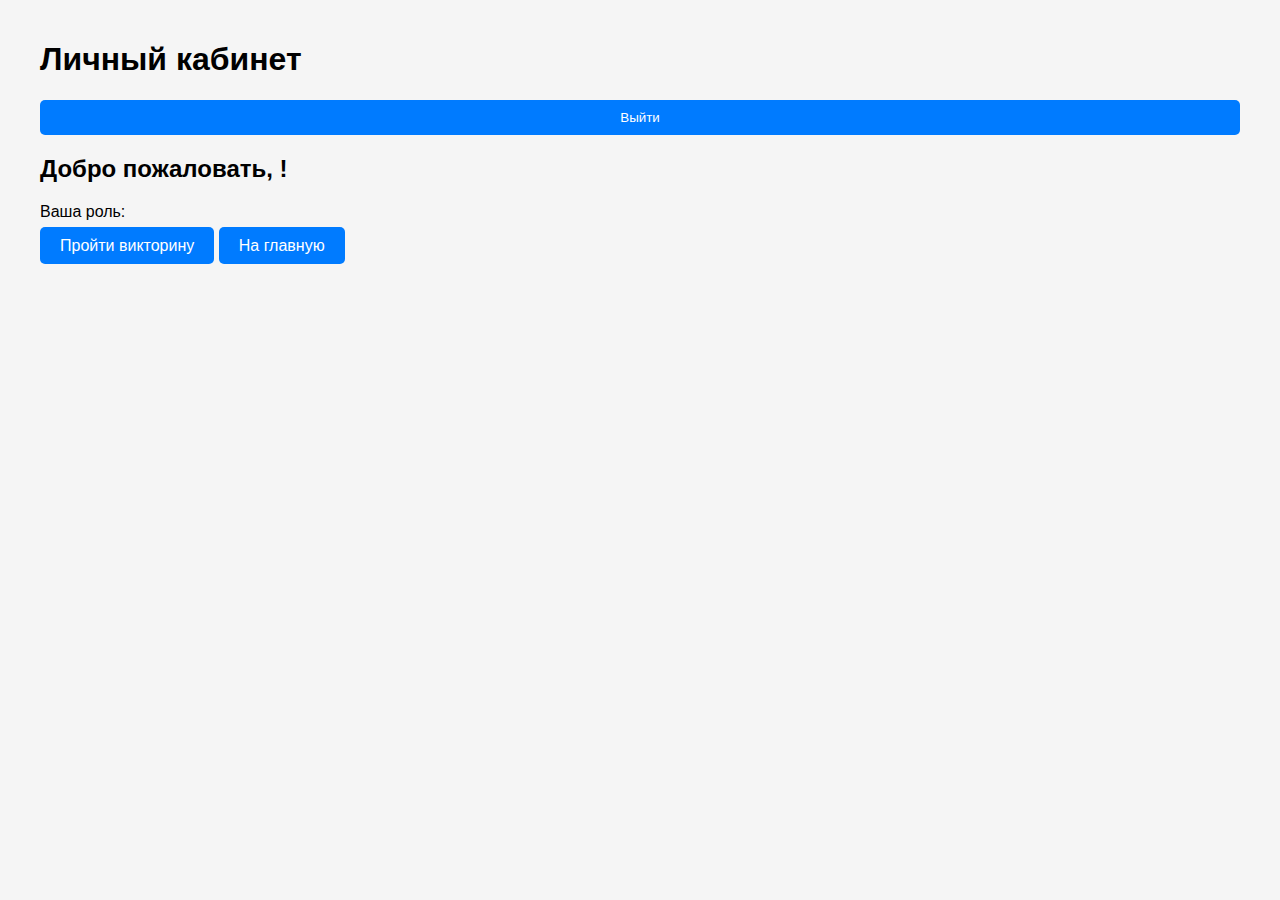
<file: dashboard.html>
<!DOCTYPE html>
<html lang="ru">
<head>
    <meta charset="UTF-8">
    <meta name="viewport" content="width=device-width, initial-scale=1.0">
    <title>Личный кабинет</title>
    <link rel="stylesheet" href="css/style.css">
</head>
<body>
    <div class="container">
        <header>
            <h1>Личный кабинет</h1>
            <button id="logoutBtn" class="btn">Выйти</button>
        </header>

        <div id="userInfo">
            <h2>Добро пожаловать, <span id="userName"></span>!</h2>
            <p>Ваша роль: <span id="userRole"></span></p>
        </div>

        <div class="dashboard-actions">
            <a href="quiz.html" class="btn">Пройти викторину</a>
            <a href="index.html" class="btn">На главную</a>
        </div>
    </div>

    <script src="js/dashboard.js"></script>
</body>
</html>
</file>
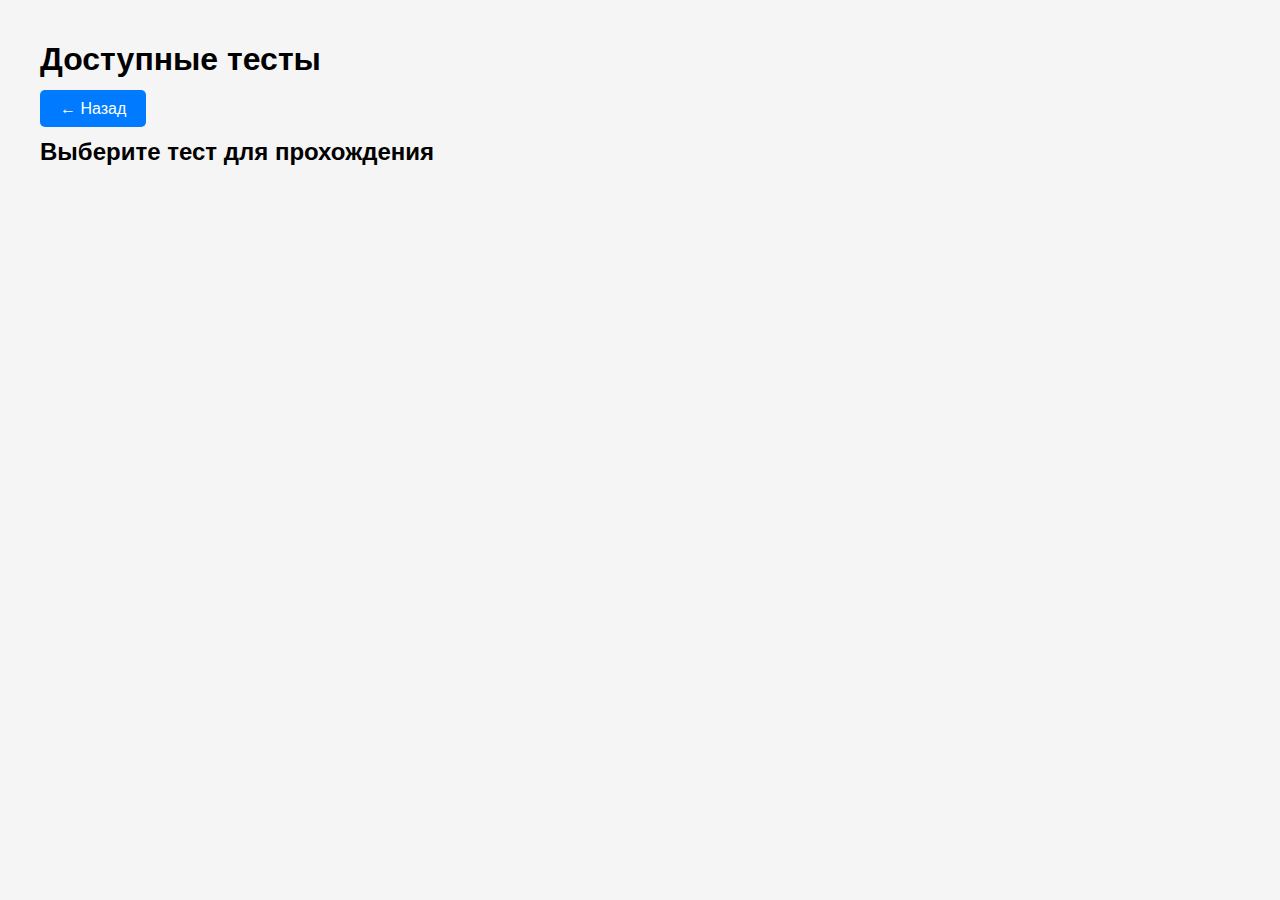
<file: quiz.html>
<!DOCTYPE html>
<html lang="ru">
<head>
    <meta charset="UTF-8">
    <meta name="viewport" content="width=device-width, initial-scale=1.0">
    <title>Пройти тест</title>
    <link rel="stylesheet" href="./css/style.css">
</head>
<body>
    <div class="container">
        <header>
            <h1>Доступные тесты</h1>
            <a href="dashboard.html" class="btn">← Назад</a>
        </header>

        <div id="quizzesList">
            <h2>Выберите тест для прохождения</h2>
            <div id="quizzesContainer"></div>
        </div>

        <div id="quizContainer" class="hidden">
            <h2 id="quizTitle"></h2>
            <p id="quizDescription"></p>
            
            <form id="quizForm">
                <div id="questionsContainer"></div>
                <button type="submit" class="btn">Завершить тест</button>
            </form>
        </div>

        <div id="resultsContainer" class="hidden">
            <h2>Результаты теста</h2>
            <p>Ваш результат: <span id="score"></span> из <span id="maxScore"></span></p>
            <a href="quiz.html" class="btn">Вернуться к тестам</a>
        </div>
    </div>

    <script src="./js/database.js"></script>
    <script src="./js/quiz.js"></script>
</body>
</html>
</file>
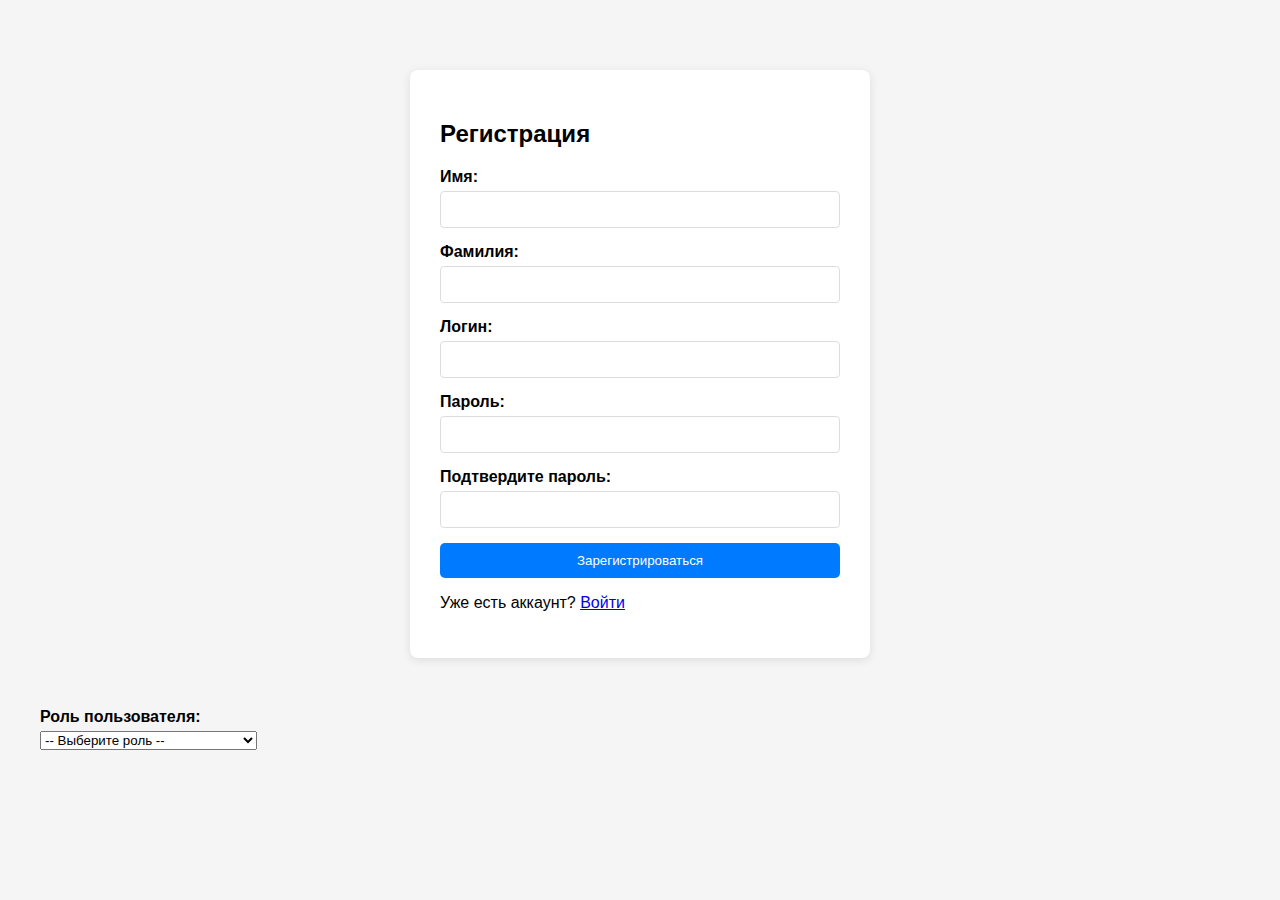
<file: register.html>
<!DOCTYPE html>
<html lang="ru">
<head>
    <meta charset="UTF-8">
    <meta name="viewport" content="width=device-width, initial-scale=1.0">
    <title>Регистрация</title>
    <link rel="stylesheet" href="css/style.css">
</head>
<body>
    <div class="container">
        <div class="auth-form">
            <h2>Регистрация</h2>
            <form id="registerForm">
                <div class="form-group">
                    <label for="firstname">Имя:</label>
                    <input type="text" id="firstname" required>
                </div>
                <div class="form-group">
                    <label for="lastname">Фамилия:</label>
                    <input type="text" id="lastname" required>
                </div>
                <div class="form-group">
                    <label for="login">Логин:</label>
                    <input type="text" id="login" required>
                </div>
                <div class="form-group">
                    <label for="password">Пароль:</label>
                    <input type="password" id="password" required>
                </div>
                <div class="form-group">
                    <label for="confirmPassword">Подтвердите пароль:</label>
                    <input type="password" id="confirmPassword" required>
                </div>
                <button type="submit" class="btn">Зарегистрироваться</button>
            </form>
            <p id="message"></p>
            <p>Уже есть аккаунт? <a href="login.html">Войти</a></p>
        </div>
        <div class="form-group">
            <label for="userRole">Роль пользователя:</label>
            <select id="userRole" class="form-control" required>
                <option value="">-- Выберите роль --</option>
                <option value="3">Ученик</option>
        <!-- Учитель и Админ только по кодовому слову -->
                <option value="2">Учитель (требуется код)</option>
                <option value="1">Администратор (требуется код)</option>
            </select>
        </div>

        <!-- Поле для кодового слова (изначально скрыто) -->
        <div id="codeField" class="form-group hidden">
            <label for="accessCode">Кодовое слово:</label>
            <input type="password" id="accessCode" placeholder="Введите кодовое слово">
        </div>
    </div>
    <!-- Добавляем поле выбора роли -->

       <!-- Исправьте пути к скриптам -->
    <script src="./js/crypto.js"></script>
    <script src="./js/database.js"></script>
    <script src="./js/auth.js"></script>


<div id="codeField" class="form-group hidden">
    <label for="accessCode">Кодовое слово:</label>
    <input type="password" id="accessCode">
</div>

<div id="message"></div>
    
</body>
</html>
</file>
<file: css/style.css>
.container {
    max-width: 400px;
    margin: 50px auto;
    padding: 20px;
}

.auth-form {
    background: white;
    padding: 30px;
    border-radius: 8px;
    box-shadow: 0 2px 10px rgba(0,0,0,0.1);
}

.form-group {
    margin-bottom: 15px;
}

label {
    display: block;
    margin-bottom: 5px;
    font-weight: bold;
}

input {
    width: 100%;
    padding: 10px;
    border: 1px solid #ddd;
    border-radius: 4px;
    box-sizing: border-box;
}

.btn {
    width: 100%;
    padding: 12px;
    background: #007bff;
    color: white;
    border: none;
    border-radius: 4px;
    cursor: pointer;
}

.btn:hover {
    background: #0056b3;
}

.success {
    color: green;
}

.error {
    color: red;
}


/* Основные стили */
body {
    font-family: Arial, sans-serif;
    margin: 0;
    padding: 0;
    background-color: #f5f5f5;
}

.container {
    max-width: 1200px;
    margin: 0 auto;
    padding: 20px;
}

/* Навигация */
.main-nav {
    display: flex;
    gap: 15px;
    margin: 20px 0;
    justify-content: center;
}

.btn {
    padding: 10px 20px;
    background-color: #007bff;
    color: white;
    text-decoration: none;
    border-radius: 5px;
    border: none;
    cursor: pointer;
}

.btn:hover {
    background-color: #0056b3;
}

/* Формы */
.auth-form {
    max-width: 400px;
    margin: 50px auto;
    padding: 30px;
    background: white;
    border-radius: 8px;
    box-shadow: 0 2px 10px rgba(0,0,0,0.1);
}

.form-group {
    margin-bottom: 15px;
}

.form-group label {
    display: block;
    margin-bottom: 5px;
    font-weight: bold;
}

.form-group input {
    width: 100%;
    padding: 10px;
    border: 1px solid #ddd;
    border-radius: 4px;
    box-sizing: border-box;
}

.hidden { display: none; }

.quiz-item {
    border: 1px solid #ddd;
    padding: 15px;
    margin: 10px 0;
    border-radius: 5px;
}

.quiz-actions {
    margin-top: 10px;
}

.btn.danger {
    background-color: #dc3545;
}

.question {
    margin: 20px 0;
    padding: 15px;
    border: 1px solid #eee;
    border-radius: 5px;
}

.answer-option {
    display: block;
    margin: 8px 0;
    padding: 10px;
    border: 1px solid #ddd;
    border-radius: 4px;
    cursor: pointer;
}

.answer-option:hover {
    background-color: #f8f9fa;
}
</file>
